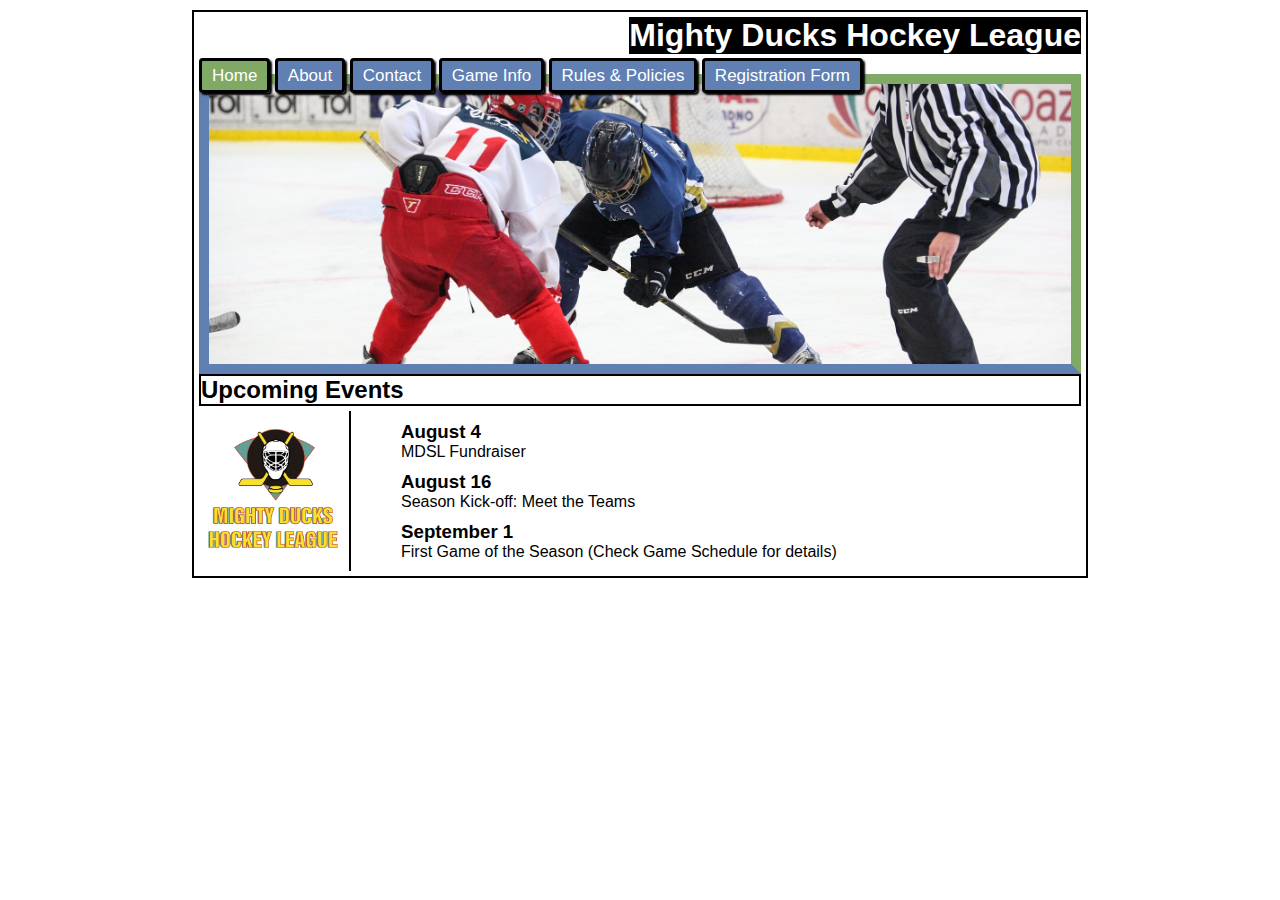
<file: index.html>
<!DOCTYPE html>
<html lang="en">
<head>
    <meta charset="UTF-8">
    <meta name="viewport" content="width=device-width, initial-scale=1.0">
    <link rel="stylesheet" href="styles/mdhl_2.css">
    <title>Mighty Ducks Hockey League</title>
</head>
<body>

        <header>
            <h1>Mighty Ducks Hockey League</h1>
        </header>
            
        <nav>
            <a href="#" style="background-color: #7fa964;">Home</a>
            <a href="./about.html">About</a>
            <a href="./contact.html">Contact</a>
            <a href="./game_info.html">Game Info</a>
            <a href="./rules.html">Rules & Policies</a>
            <a href="./registration.html">Registration Form</a>
            <img class= "banner" src="./images/image1.jpg" alt="Banner Hockey">
        </nav>

            <h2>Upcoming Events</h2>

        <main>
            <aside>
                <img class="logo" src="./images/logo.png" alt="Logo Mighty Ducks Hockey League">
            </aside>
            <section>
                <div class="informacion">
                    <h3>August 4</h3>
                    <p>MDSL Fundraiser</p>
                    <h3>August 16</h3>
                    <p>Season Kick-off: Meet the Teams</p>
                    <h3>September 1</h3>
                    <p>First Game of the Season (Check Game Schedule for details)</p>
                </div>
            </section>
        </main>

</body>
</html>
</file>
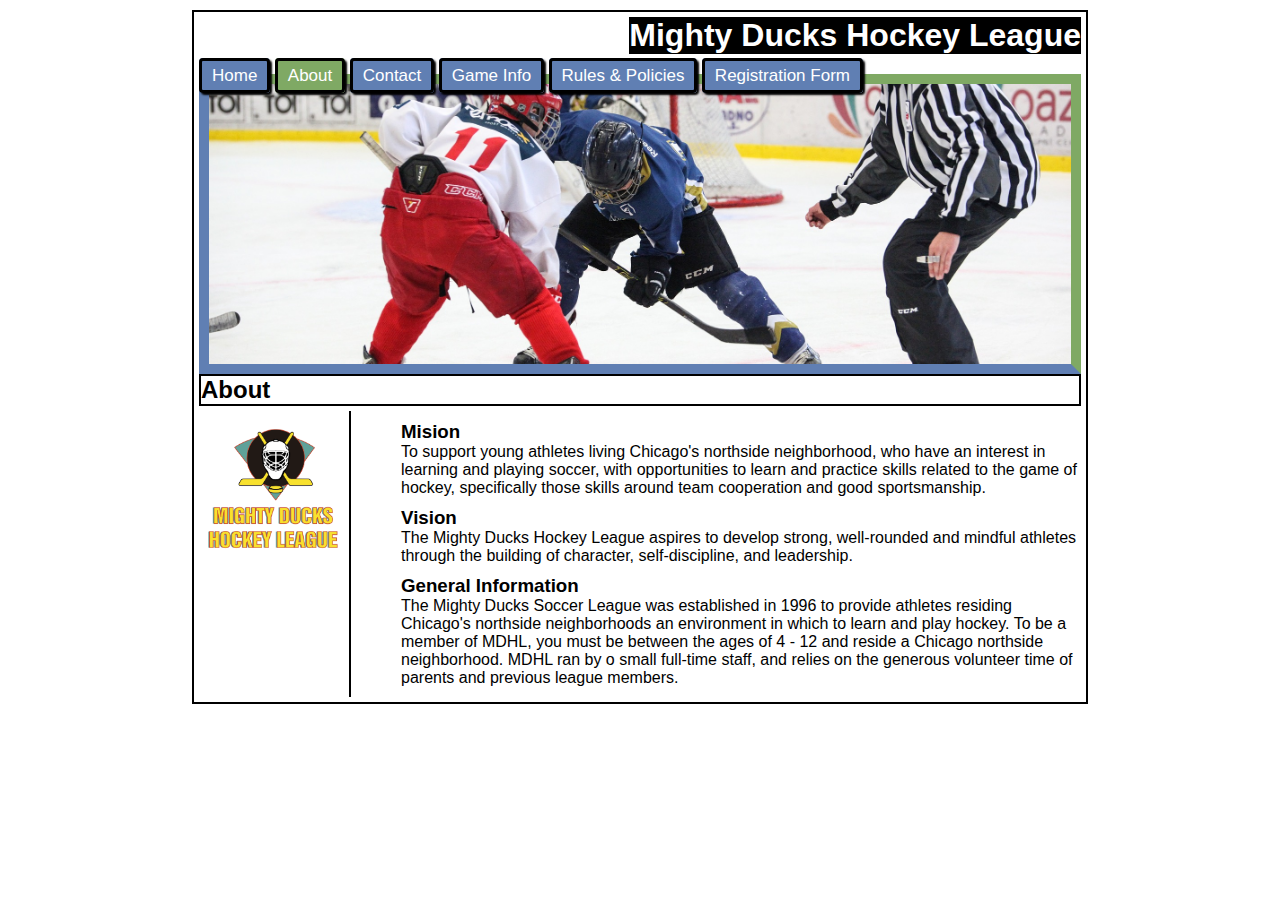
<file: about.html>
<!DOCTYPE html>
<html lang="en">
<head>
    <meta charset="UTF-8">
    <meta name="viewport" content="width=device-width, initial-scale=1.0">
    <link rel="stylesheet" href="styles/mdhl_2.css">
    <title>Mighty Ducks Hockey League</title>
</head>
<body>

    <header>
        <h1>Mighty Ducks Hockey League</h1>
    </header>
        
    <nav>
        <a href="./index.html">Home</a>
        <a href="#" style="background-color: #7fa964;">About</a>
        <a href="./contact.html">Contact</a>
        <a href="./game_info.html">Game Info</a>
        <a href="./rules.html">Rules & Policies</a>
        <a href="./registration.html">Registration Form</a>
        <img class= "banner" src="./images/image1.jpg" alt="Banner Hockey">
    </nav>

        <h2>About</h2>

    <main>
        <aside>
            <img class="logo" src="./images/logo.png" alt="Logo Mighty Ducks Hockey League">
        </aside>
        <section>
            <div class="informacion">
                <h3>Mision</h3>
                <p>To support young athletes living Chicago's northside neighborhood, who have an interest in learning and playing soccer, with opportunities to learn and practice skills related to the game of hockey, specifically those skills around team cooperation and good sportsmanship.</p>
                <h3>Vision</h3>
                <p>The Mighty Ducks Hockey League aspires to develop strong, well-rounded and mindful athletes through the building of character, self-discipline, and leadership.</p>
                <h3>General Information</h3>
                <p>The Mighty Ducks Soccer League was established in 1996 to provide athletes residing Chicago's northside neighborhoods an environment in which to learn and play hockey. To be a member of MDHL, you must be between the ages of 4 - 12 and reside a Chicago northside neighborhood. MDHL ran by o small full-time staff, and relies on the generous volunteer time of parents and previous league members.</p>
            </div>
        </section>
    </main>

</body>
</html>
</file>
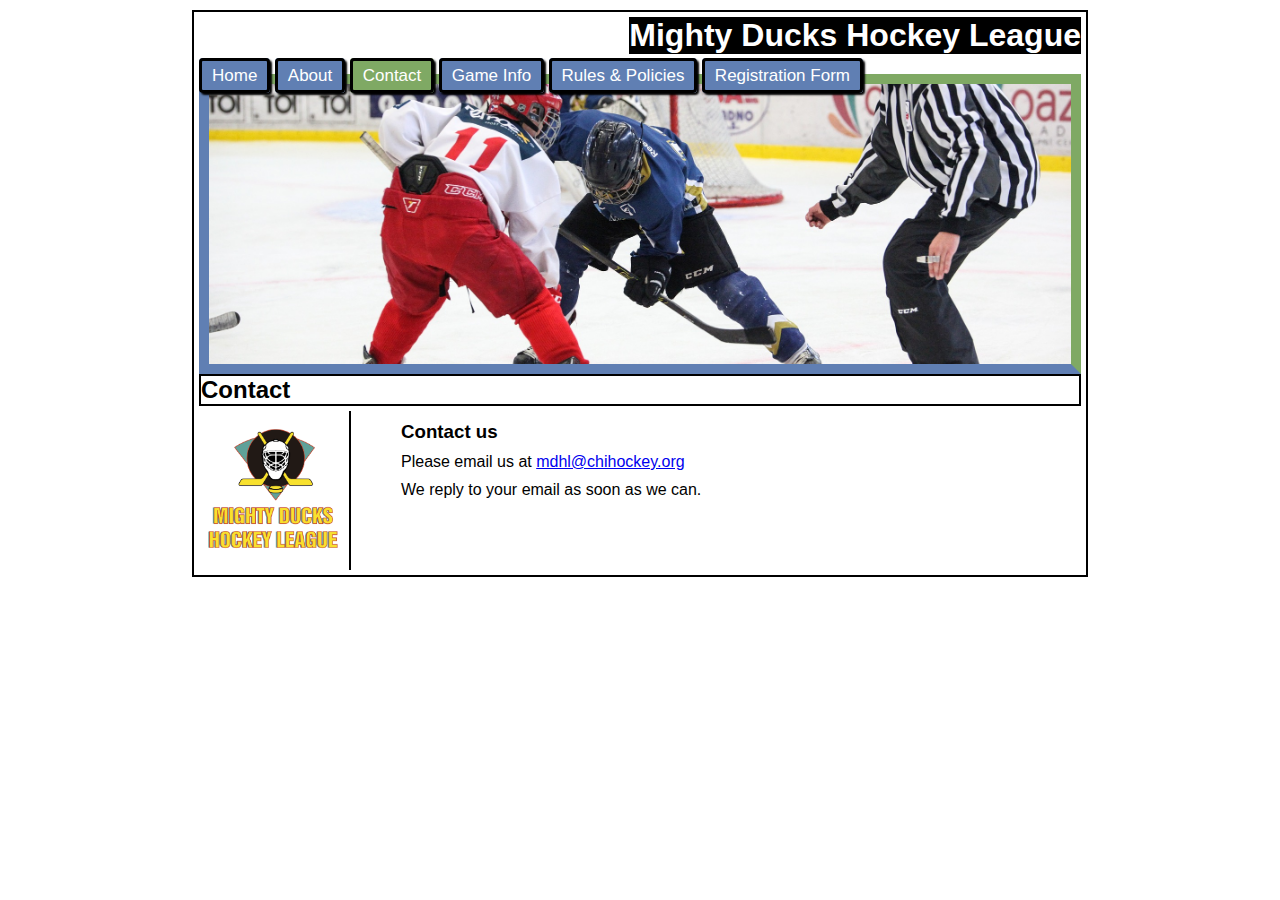
<file: contact.html>
<!DOCTYPE html>
<html lang="en">
<head>
    <meta charset="UTF-8">
    <meta name="viewport" content="width=device-width, initial-scale=1.0">
    <link rel="stylesheet" href="styles/mdhl_2.css">
    <title>Mighty Ducks Hockey League</title>
</head>
<body>

    <header>
        <h1>Mighty Ducks Hockey League</h1>
    </header>
        
    <nav>
        <a href="./index.html">Home</a>
        <a href="./about.html">About</a>
        <a href="#" style="background-color: #7fa964;">Contact</a>
        <a href="./game_info.html">Game Info</a>
        <a href="./rules.html">Rules & Policies</a>
        <a href="./registration.html">Registration Form</a>
        <img class= "banner" src="./images/image1.jpg" alt="Banner Hockey">
    </nav>

        <h2>Contact</h2>

    <main>
        <aside>
            <img class="logo" src="./images/logo.png" alt="Logo Mighty Ducks Hockey League">
        </aside>
        <section>
            <div class="informacion">
                <h3 id="contact">Contact us</h3>
                <p>Please email us at <a href="mailto:mdhl@chihockey.org">mdhl@chihockey.org</a></p>
                <p>We reply to your email as soon as we can.</p>
            </div>
        </section>
    </main>
    
</body>
</html>
</file>
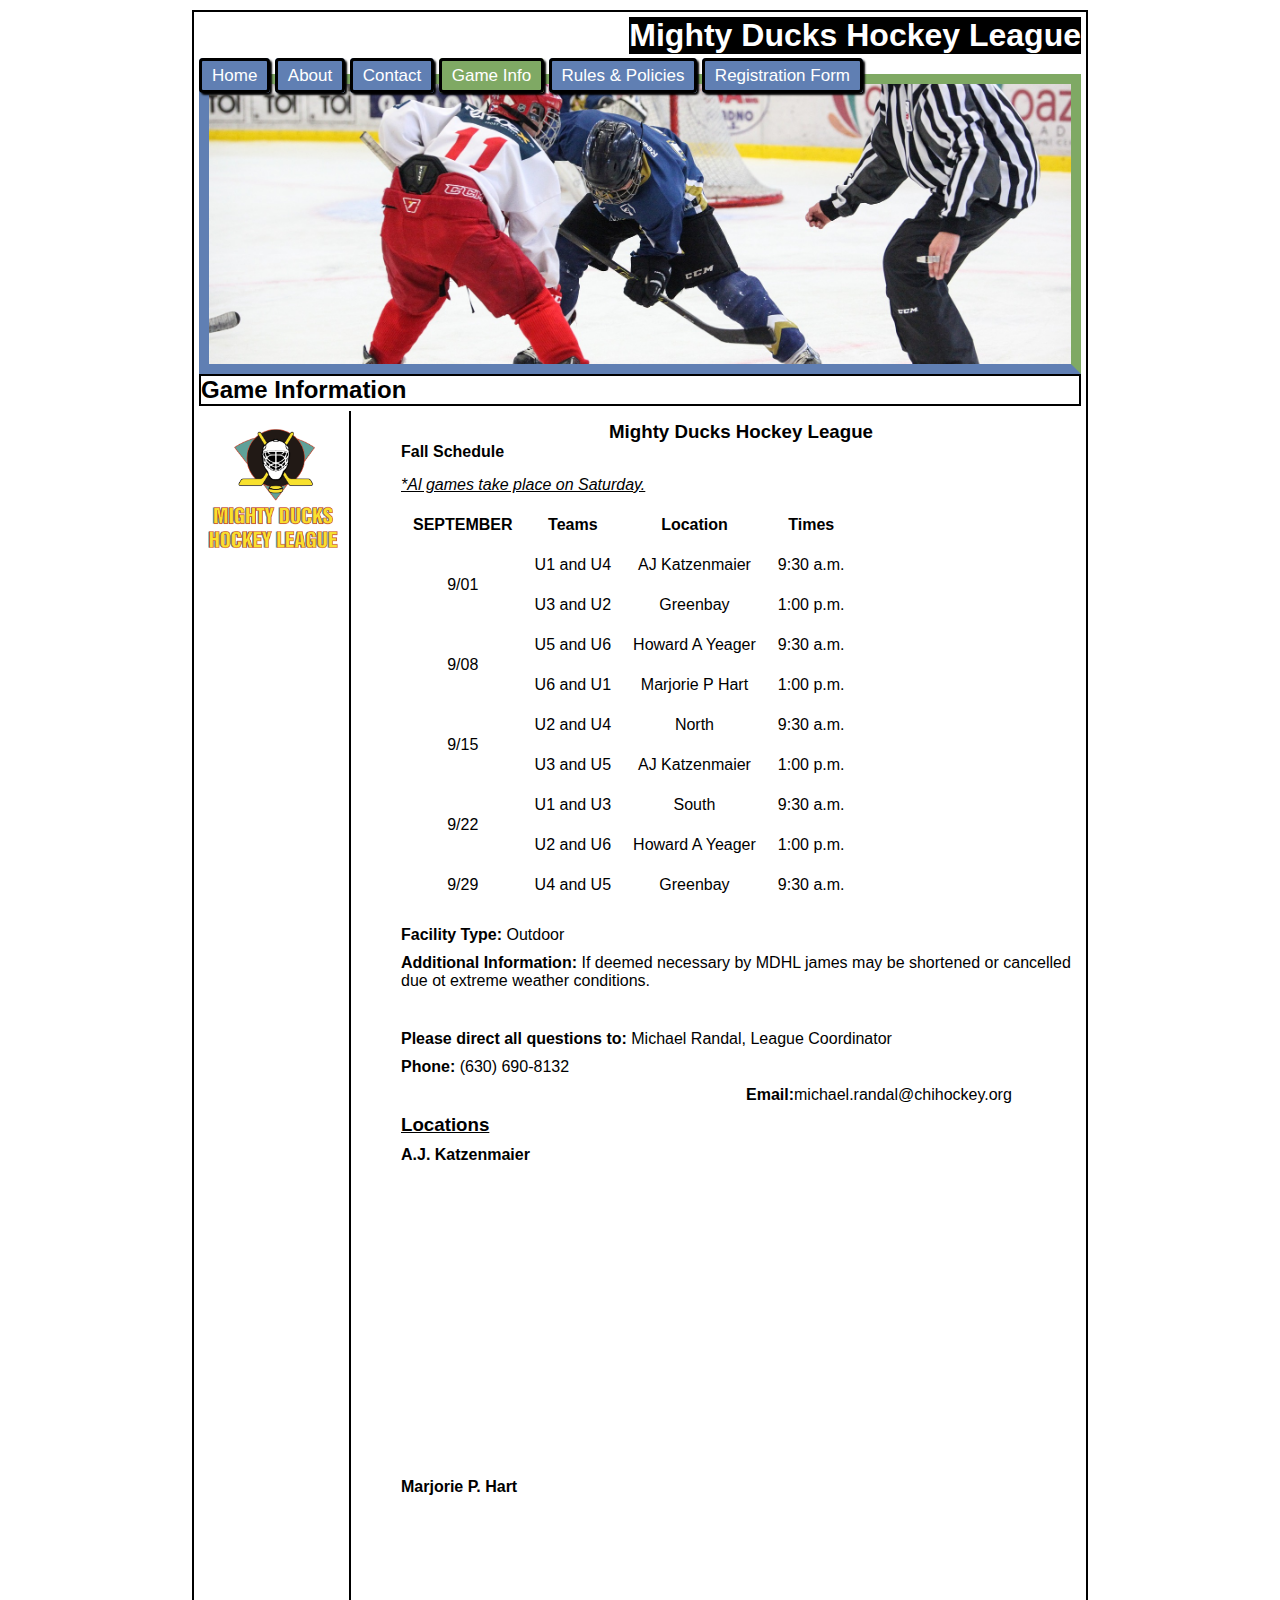
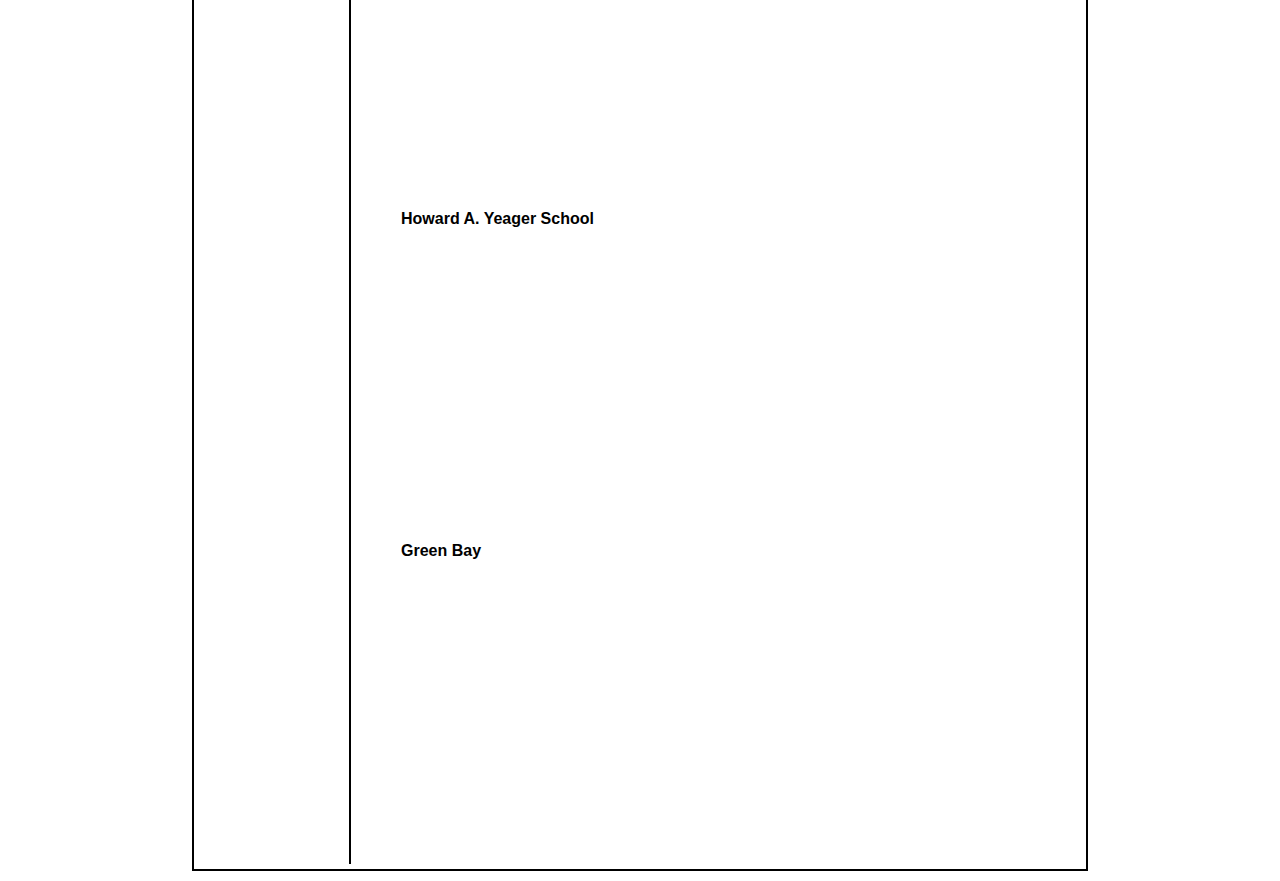
<file: game_info.html>
<!DOCTYPE html>
<html lang="en">
<head>
    <meta charset="UTF-8">
    <meta name="viewport" content="width=device-width, initial-scale=1.0">
    <link rel="stylesheet" href="styles/mdhl_2.css">
    <title>Game Information</title>
</head>
<body>

        <header>
            <h1>Mighty Ducks Hockey League</h1>
        </header>
            
        <nav>
            <a href="./index.html">Home</a>
            <a href="./about.html">About</a>
            <a href="./contact.html">Contact</a>
            <a href="#" style="background-color: #7fa964;">Game Info</a>
            <a href="./rules.html">Rules & Policies</a>
            <a href="./registration.html">Registration Form</a>
            <img class= "banner" src="./images/image1.jpg" alt="Banner Hockey">
        </nav>

            <h2>Game Information</h2>

        <main>
            <aside>
                <img class="logo" src="./images/logo.png" alt="Logo Mighty Ducks Hockey League">
            </aside>
            <section>
                <div class="informacion">
                    <h3 class="rules">Mighty Ducks Hockey League</h3>
                    <h4>Fall Schedule</h4>
                    <p class="game">*Al games take place on Saturday.</p>
                    <table>
                        <tr>
                            <th>SEPTEMBER</th>
                            <th>Teams</th>
                            <th>Location</th>
                            <th>Times</th>
                        </tr>
                        <tr>
                            <td rowspan="2">9/01</td>
                            <td>U1 and U4</td>
                            <td>AJ Katzenmaier</td>
                            <td>9:30 a.m.</td>
                        </tr>
                        <tr>
                            <td>U3 and U2</td>
                            <td>Greenbay</td>
                            <td>1:00 p.m.</td>
                        </tr>
                        <tr>
                            <td rowspan="2">9/08</td>
                            <td>U5 and U6</td>
                            <td>Howard A Yeager</td>
                            <td>9:30 a.m.</td>
                        </tr>
                        <tr>
                            <td>U6 and U1</td>
                            <td>Marjorie P Hart</td>
                            <td>1:00 p.m.</td>
                        </tr>
                        <tr>
                            <td rowspan="2">9/15</td>
                            <td>U2 and U4</td>
                            <td>North</td>
                            <td>9:30 a.m.</td>
                        </tr>
                        <tr>
                            <td>U3 and U5</td>
                            <td>AJ Katzenmaier</td>
                            <td>1:00 p.m.</td>
                        </tr>
                        <tr>
                            <td rowspan="2">9/22</td>
                            <td>U1 and U3</td>
                            <td>South</td>
                            <td>9:30 a.m.</td>
                        </tr>
                        <tr>
                            <td>U2 and U6</td>
                            <td>Howard A Yeager</td>
                            <td>1:00 p.m.</td>
                        </tr>
                        <tr>
                            <td>9/29</td>
                            <td>U4 and U5</td>
                            <td>Greenbay</td>
                            <td>9:30 a.m.</td>
                        </tr>
                    </table>
                    <p><strong>Facility Type:</strong> Outdoor</p>
                    <p><strong>Additional Information:</strong> If deemed necessary by MDHL james may be shortened or cancelled due ot extreme weather conditions.</p>
                    <p class="gamequestion"><strong>Please direct all questions to:</strong> Michael Randal, League Coordinator</p>
                    <p class="gamephone"><strong>Phone:</strong> (630) 690-8132</p>
                    <p class="gameemail"><strong>Email:</strong>michael.randal@chihockey.org</p>
                </div>
                <div>
                    <h3 class="titlemaps">Locations</h3>
                    <h4 class="maps">A.J. Katzenmaier</h4>
                    <iframe src="https://www.google.com/maps/embed?pb=!1m14!1m8!1m3!1d11799.122610124194!2d-87.8628217!3d42.325877!3m2!1i1024!2i768!4f13.1!3m3!1m2!1s0x880f9393cb3cefdb%3A0x62f2d1d35b7eed22!2sA.J.%20Katzenmaier%20Academy!5e0!3m2!1ses-419!2ses!4v1702643365318!5m2!1ses-419!2ses" width="400" height="300" style="border:0;" allowfullscreen="" loading="lazy" referrerpolicy="no-referrer-when-downgrade"></iframe>

                    <h4 class="maps">Marjorie P. Hart</h4>
                    <iframe src="https://www.google.com/maps/embed?pb=!1m14!1m8!1m3!1d11873.159353527837!2d-87.6459727!3d41.9296229!3m2!1i1024!2i768!4f13.1!3m3!1m2!1s0x880fd30f2637f9d7%3A0xdbff5d5dfcfcfa35!2sMarjorie%20P%20Hart%20Elementary!5e0!3m2!1ses-419!2ses!4v1702643609767!5m2!1ses-419!2ses" width="400" height="300" style="border:0;" allowfullscreen="" loading="lazy" referrerpolicy="no-referrer-when-downgrade"></iframe>

                    <h4 class="maps">Howard A. Yeager School</h4>
                    <iframe src="https://www.google.com/maps/embed?pb=!1m14!1m8!1m3!1d11801.080246623287!2d-87.8538811!3d42.3154383!3m2!1i1024!2i768!4f13.1!3m3!1m2!1s0x880feccac26b07c5%3A0x8b51fa5d6efe771a!2sHoward%20A.%20Yeager%20School%20(PRE-K)!5e0!3m2!1ses-419!2ses!4v1702643685918!5m2!1ses-419!2ses" width="400" height="300" style="border:0;" allowfullscreen="" loading="lazy" referrerpolicy="no-referrer-when-downgrade"></iframe>

                    <h4 class="maps">Green Bay</h4>
                    <iframe src="https://www.google.com/maps/embed?pb=!1m14!1m8!1m3!1d11385.28798721593!2d-87.9672617!3d44.4880686!3m2!1i1024!2i768!4f13.1!3m3!1m2!1s0x8802e5c920d03d8d%3A0xc984ec52edd1f56a!2sGreen%20Bay%20Academy!5e0!3m2!1ses-419!2ses!4v1702643763928!5m2!1ses-419!2ses" width="400" height="300" style="border:0;" allowfullscreen="" loading="lazy" referrerpolicy="no-referrer-when-downgrade"></iframe>
                </div>
            </section>
        </main>

</body>
</html>
</file>
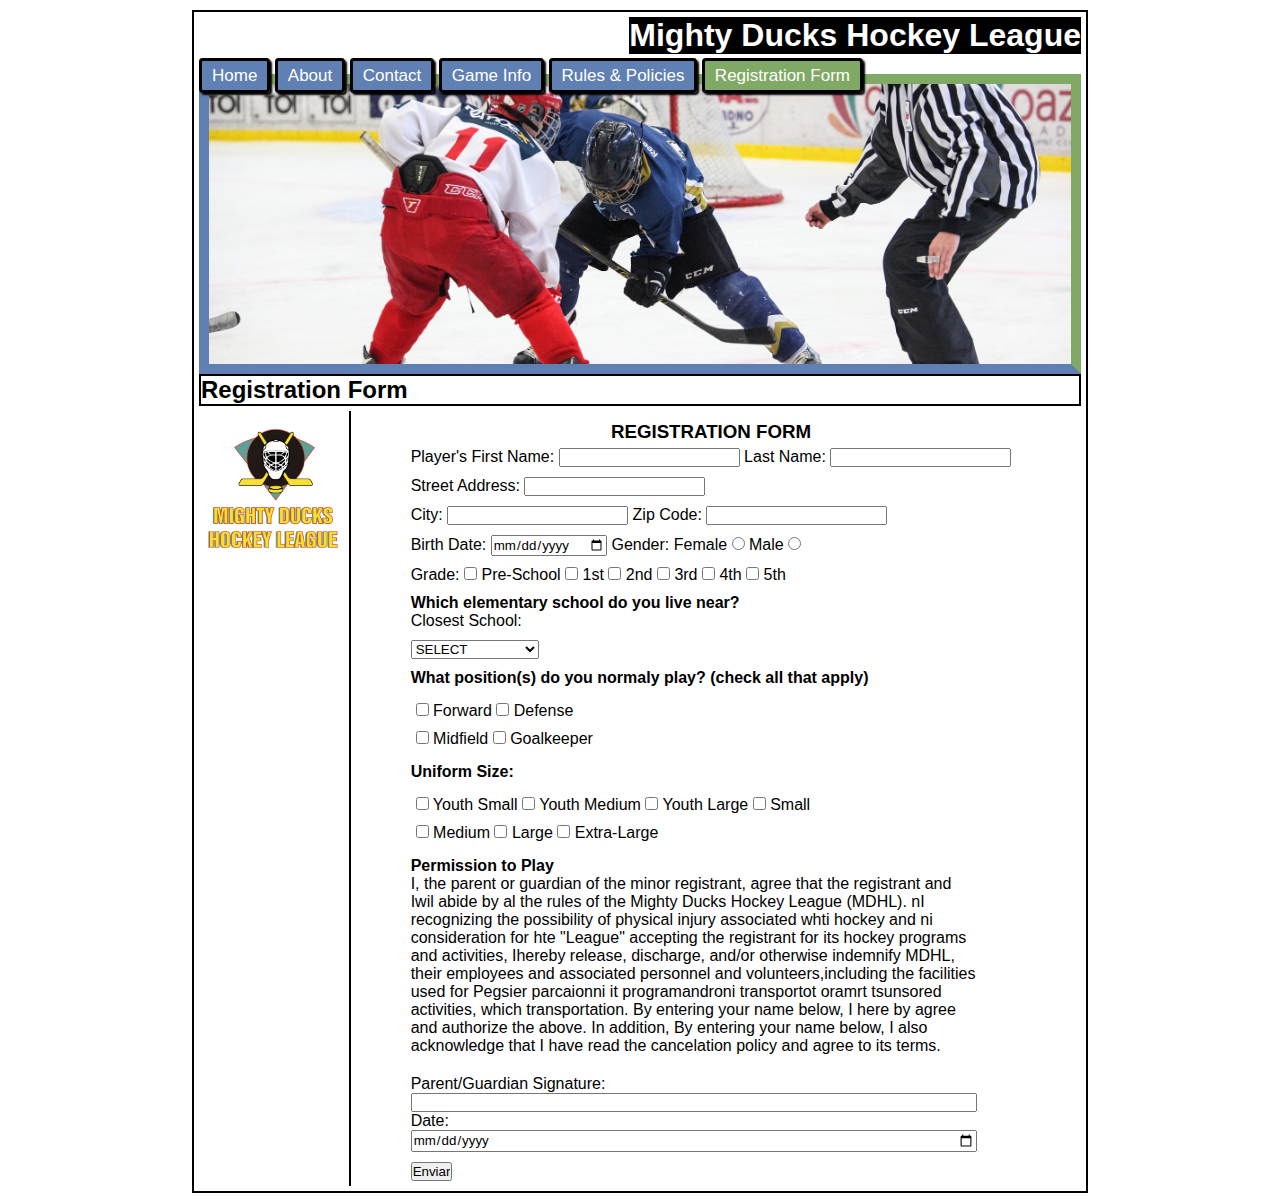
<file: registration.html>
<!DOCTYPE html>
<html lang="en">
<head>
    <meta charset="UTF-8">
    <meta name="viewport" content="width=device-width, initial-scale=1.0">
    <link rel="stylesheet" href="styles/mdhl_2.css">
    <title>Registration Form</title>
</head>
<body>

        <header>
            <h1>Mighty Ducks Hockey League</h1>
        </header>
            
        <nav>
            <a href="./index.html">Home</a>
            <a href="./about.html">About</a>
            <a href="./contact.html">Contact</a>
            <a href="./game_info.html">Game Info</a>
            <a href="./rules.html">Rules & Policies</a>
            <a href="#" style="background-color: #7fa964;">Registration Form</a>
            <img class= "banner" src="./images/image1.jpg" alt="Banner Hockey">
        </nav>

            <h2>Registration Form</h2>

        <main>
            <aside>
                <img class="logo" src="./images/logo.png" alt="Logo Mighty Ducks Hockey League">
            </aside>
            <section>
                <div class="formulario">
                    <div class="informacion">
                        <h3>REGISTRATION FORM</h3>    
                    </div>

                    <div class="form-1">
                        <form action="./show_data.html" method="get">
                            <div class="form-2">
                                <label for="name">Player's First Name:</label>
                                <input type="text" name="firstName" id="name">
                                <label for="lastname">Last Name:</label>
                                <input type="text" name="lastName" id="lastname">
                            </div>
                            <div>
                                <label for="street">Street Address:</label>
                                <input type="text" name="streetAddress" id="street">
                            </div>
                            <div>
                                <label for="city">City:</label>
                                <input type="text" name="city" id="city">
                                <label for="zipcode">Zip Code:</label>
                                <input type="number" name="zipCode" id="zipcode">
                            </div>
                            <div>
                                <label for="birthdate">Birth Date:</label>
                                <input type="date" name="birthdate" id="birthdate">
                                <label for="gender">Gender:</label>
                                <label>Female</label>
                                <input type="radio" name="gender" value="Female">
                                <label>Male</label>
                                <input type="radio" name="gender" value="Male">
                            </div>
                            <div>
                                <label for="grade">Grade:</label>
                                <input type="checkbox" name="grade" id="pre-school" value="pre-school">
                                <label for="pre-school">Pre-School</label>
                                <input type="checkbox" name="grade" id="1st" value="1st">
                                <label for="1st">1st</label>
                                <input type="checkbox" name="grade" id="2nd" value="2nd">
                                <label for="2nd">2nd</label>
                                <input type="checkbox" name="grade" id="3rd" value="3rd">
                                <label for="3rd">3rd</label>
                                <input type="checkbox" name="grade" id="4th" value="4th">
                                <label for="4th">4th</label>
                                <input type="checkbox" name="grade" id="5th" value="5th">
                                <label for="5th">5th</label>                                
                            </div>
                            <div>
                                <h4 class="formtitle">Which elementary school do you live near?</h4>
                                <label for="school">Closest School:</label>
                            </div>
                            <div>
                                <select name="school" id="school">
                                    <option disabled selected>SELECT</option>
                                    <option value="AJ Katzeinmaier">AJ Katzeinmaier</option>
                                    <option value="Greenbay">Greenbay</option>
                                    <option value="Howard A Yeager">Howard A Yeager</option>
                                    <option value="Marjorie P Hart">Marjorie P Hart</option>
                                    <option value="North Elementary">North Elementary</option>
                                    <option value="South Elementary">South Elementary</option>
                                </select>
                            </div>
                            <div>
                                <h4 class="formtitle">What position(s) do you normaly play? (check all that apply)</h4>
                            </div>
                            <div class="form-5">
                                <div>
                                    <input type="checkbox" name="position" id="forward" value="Forward">
                                    <label for="forward">Forward</label>
                                    <input type="checkbox" name="position" id="defense" value="Defense">
                                    <label for="defense">Defense</label>
                                </div>
                                <div>
                                    <input type="checkbox" name="position" id="midfield" value="Midfield">
                                    <label for="midfield">Midfield</label>
                                    <input type="checkbox" name="position" id="goalkeeper" value="Goalkeeper">
                                    <label for="goalkeeper">Goalkeeper</label>
                                </div>
                            </div>
                            <div>
                                <h4 class="formtitle">Uniform Size:</h4>
                            </div>
                            <div class="form-6">
                                <div>
                                    <input type="checkbox" name="uniform" id="ysmall" value="Youth Small">
                                    <label for="ysmall">Youth Small</label>
                                    <input type="checkbox" name="uniform" id="ymedium" value="Youth Medium">
                                    <label for="ymedium">Youth Medium</label>
                                    <input type="checkbox" name="uniform" id="ylarge" value="Youth Large">
                                    <label for="ylarge">Youth Large</label>
                                    <input type="checkbox" name="uniform" id="small" value="Small">
                                    <label for="small">Small</label>
                                </div>
                                <div>
                                    <input type="checkbox" name="uniform" id="medium" value="Medium">
                                    <label for="medium">Medium</label>
                                    <input type="checkbox" name="uniform" id="large" value="Large">
                                    <label for="large">Large</label>
                                    <input type="checkbox" name="uniform" id="elarge" value="Extra-Large">
                                    <label for="elarge">Extra-Large</label>
                                </div>
                            </div>
                            <div class="form-7">
                                <h4 class="formtitle">Permission to Play</h4>
                                <p>I, the parent or guardian of the minor registrant, agree that the registrant and Iwil abide by al the rules of the Mighty Ducks Hockey League (MDHL). nI recognizing the possibility of physical injury associated whti hockey and ni consideration for hte "League" accepting the registrant for its hockey programs and activities, Ihereby release, discharge, and/or otherwise indemnify MDHL, their employees and associated personnel and volunteers,including the facilities used for Pegsier parcaionni it programandroni transportot oramrt tsunsored activities, which transportation.
                                By entering your name below, I here by agree and authorize the above. In addition, By entering your name below, I also acknowledge that I have read the cancelation policy and agree to its terms.</p>
                            </div>
                            <div class="form-8">
                                <label for="signature">Parent/Guardian Signature:</label>
                                <input type="text" name="signature" id="signature">
                                <label for="date">Date:</label>
                                <input type="date" name="date" id="date">
                            </div>
                            <div>
                                <input type="submit" value="Enviar">
                            </div>
                        </form>
                    </div>
                </div>
            </section>
        </main>

</body>
</html>
</file>
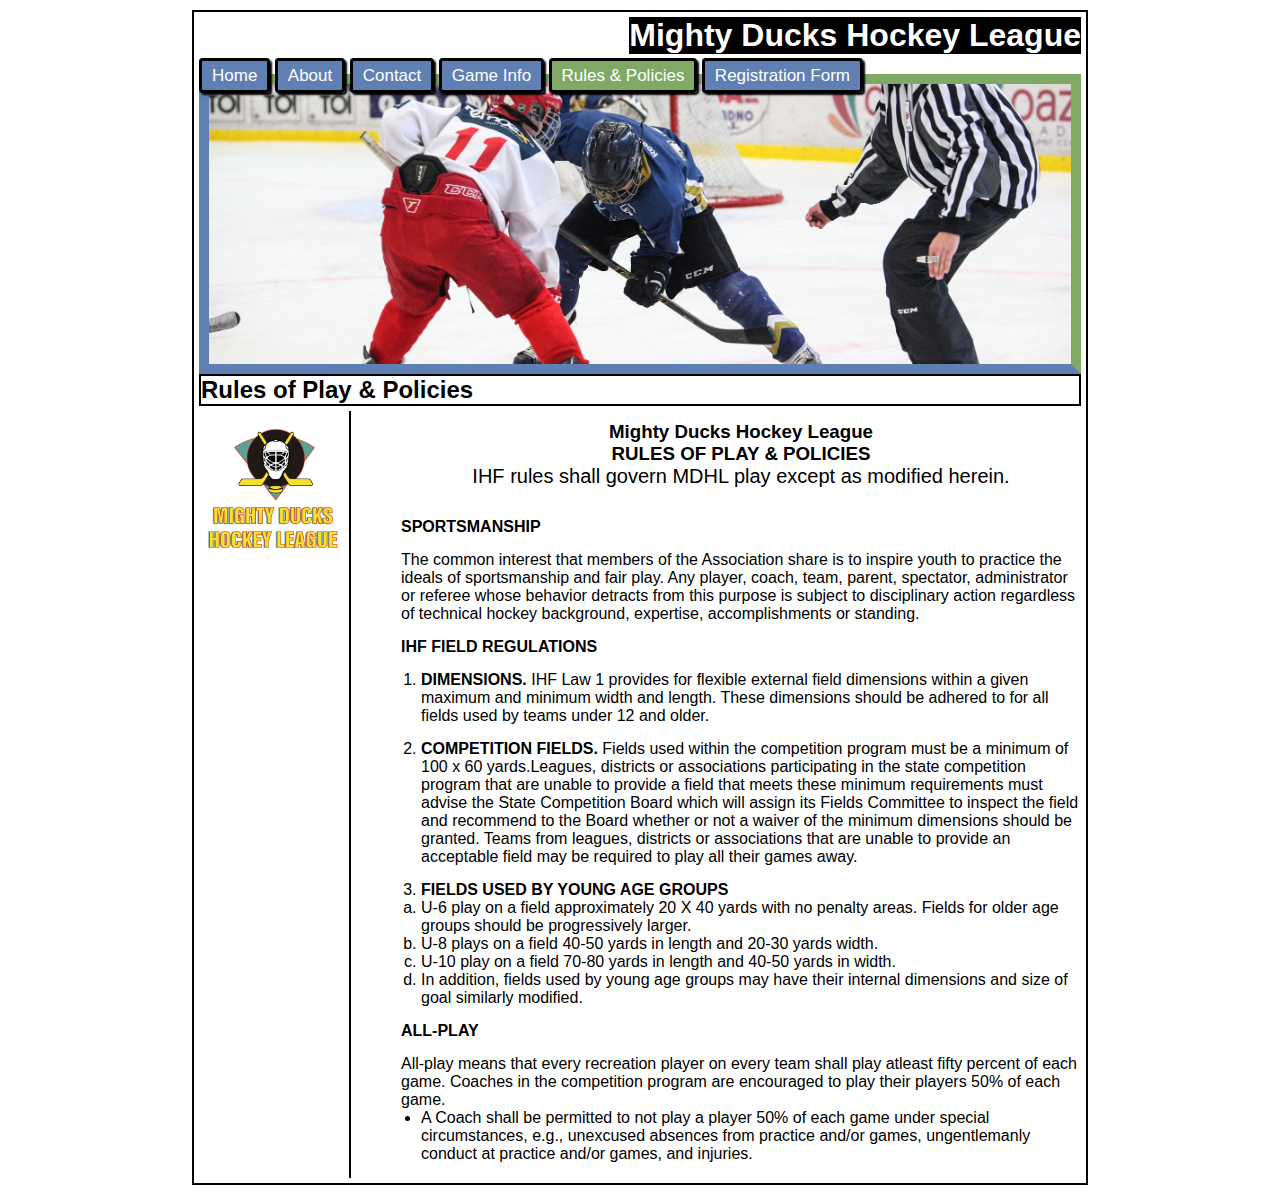
<file: rules.html>
<!DOCTYPE html>
<html lang="en">
<head>
    <meta charset="UTF-8">
    <meta name="viewport" content="width=device-width, initial-scale=1.0">
    <link rel="stylesheet" href="styles/mdhl_2.css">
    <title>Rules of Play & Policies</title>
</head>
<body>

        <header>
            <h1>Mighty Ducks Hockey League</h1>
        </header>
            
        <nav>
            <a href="./index.html">Home</a>
            <a href="./about.html">About</a>
            <a href="./contact.html">Contact</a>
            <a href="./game_info.html">Game Info</a>
            <a href="#" style="background-color: #7fa964;">Rules & Policies</a>
            <a href="./registration.html">Registration Form</a>
            <img class= "banner" src="./images/image1.jpg" alt="Banner Hockey">
        </nav>

            <h2>Rules of Play & Policies</h2>

        <main>
            <aside>
                <img class="logo" src="./images/logo.png" alt="Logo Mighty Ducks Hockey League">
            </aside>
            <section>
                <div class="informacion">
                    <h3 class="rules">Mighty Ducks Hockey League</h3>
                    <h3 class="rules">RULES OF PLAY & POLICIES</h3>
                    <p class="rules titlesize">IHF rules shall govern MDHL play except as modified herein.</p>
                </div>
                <div class="lista">
                    <dl>
                        <dt><strong>SPORTSMANSHIP</strong></dt>
                        <dd>The common interest that members of the Association share is to inspire youth to practice the ideals of sportsmanship and fair play. Any player, coach, team, parent, spectator, administrator or referee whose behavior detracts from this purpose is subject to disciplinary action regardless of technical hockey background, expertise, accomplishments or standing.</dd>
                    </dl>
                    <h4><strong>IHF FIELD REGULATIONS</strong></h4>
                    <ol>
                        <li><strong>DIMENSIONS.</strong> IHF Law 1 provides for flexible external field dimensions within a given maximum and minimum width and length. These dimensions should be adhered to for all fields used by teams under 12 and older.</li>
                        <li><strong>COMPETITION FIELDS.</strong> Fields used within the competition program must be a minimum of 100 x 60 yards.Leagues, districts or associations participating in the state competition program that are unable to provide a field that meets these minimum requirements must advise the State Competition Board which will assign its Fields Committee to inspect the field and recommend to the Board whether or not a waiver of the minimum dimensions should be granted. Teams from leagues, districts or associations that are unable to provide an acceptable field may be required to play all their games away.</li>
                        <li><strong>FIELDS USED BY YOUNG AGE GROUPS</strong>
                               <ol type="a">
                                   <li class="item">U-6 play on a field approximately 20 X 40 yards with no penalty areas. Fields for older age groups should be progressively larger.</li>
                                   <li class="item">U-8 plays on a field 40-50 yards in length and 20-30 yards width.</li>
                                   <li class="item">U-10 play on a field 70-80 yards in length and 40-50 yards in width.</li>
                                   <li class="item">In addition, fields used by young age groups may have their internal dimensions and size of goal similarly modified.</li>
                            </ol>
                        </li>
                    </ol>    
                </div>
                <div>
                    <dl>
                        <dt><strong>ALL-PLAY</strong></dt>
                        <dd>All-play means that every recreation player on every team shall play atleast fifty percent of each game. Coaches in the competition program are encouraged to play their players 50% of each game.
                            <ul>
                                <li>A Coach shall be permitted to not play a player 50% of each game under special circumstances, e.g., unexcused absences from practice and/or games, ungentlemanly conduct at practice and/or games, and injuries.</li>
                            </ul>
                        </dd>
                    </dl>
                </div>
            </section>
        </main>

</body>
</html>
</file>
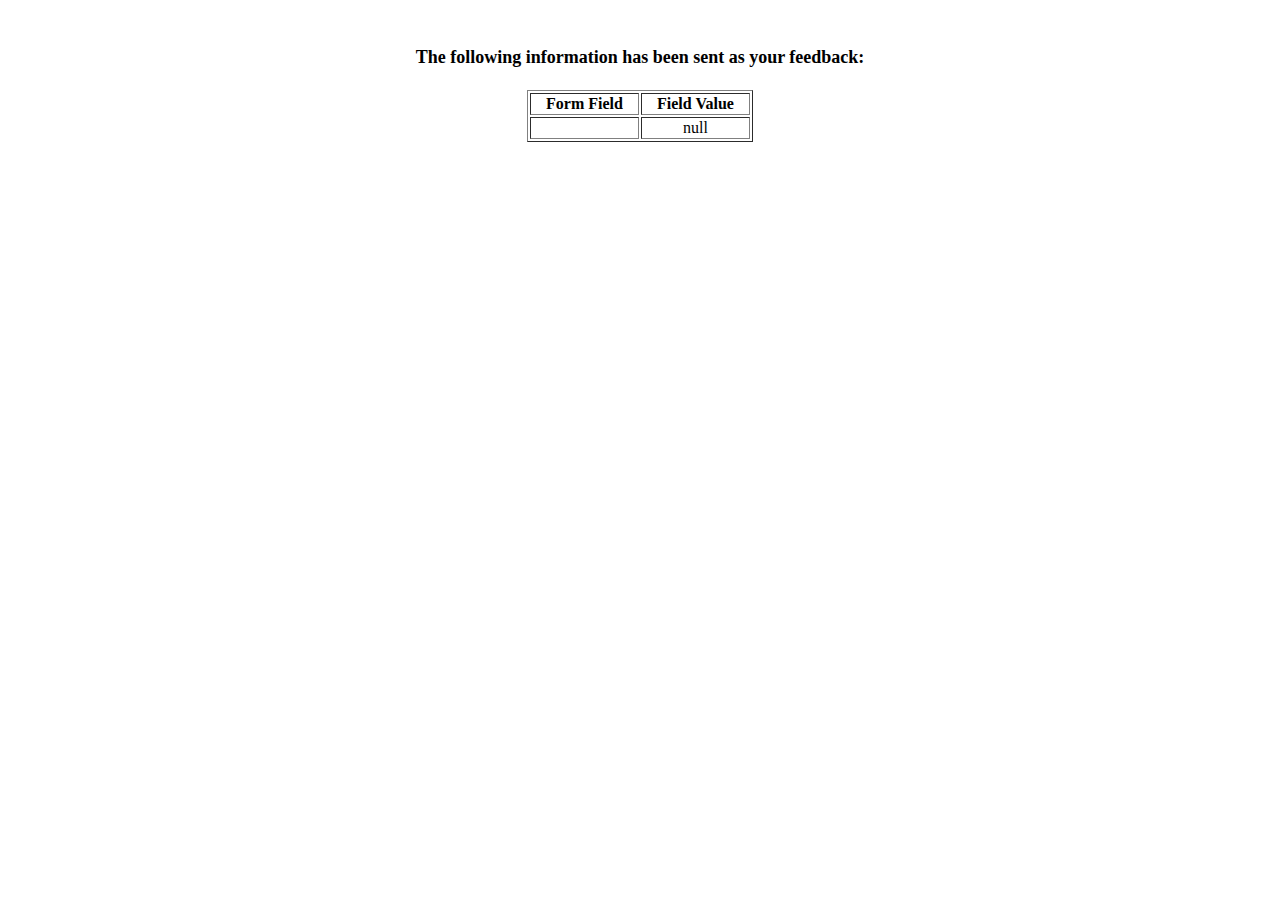
<file: show_data.html>
<html>
<head>
<title>Feedback Sent</title>
</head>
<body>
<p align=center>&nbsp;</p>
<h1 align=center><font size="+1">The following information has been sent as your
  feedback:</font></h1>

<table border="1" align=center width="226">
  <tr>
    <th align="center">Form Field</th>
    <th align="center">Field Value</th>
  </tr>

<script language="javascript">
var args = location.search.substr(1).split('&');
for (var i = 0; i < args.length; ++i) {
  var parts = args[i].split('=');
  if (parts != null) {
    var field = parts[0];
    var value = parts[1];
    if (value == null) {
      value = "null"
    }
    else {
      value = '"' + unescape(value.replace(/\+/g, ' ')) + '"';
    }

    document.writeln('<tr><td align="center">' + field + '</td>');
    document.writeln('<td align="center">' + value + '</td></tr>');
  }
}
</script>

<noscript>
<tr><td>
<p>You need to turn on Javascript in your browser.</p>

<p>In Microsoft Internet Explorer 4 or greater:</p>
<ul>
<li>From the "Tools" menu (in IE 4, it's the "View" menu), select "Internet Options".</li>
<li>Click on the "Security" tab.</li>
<li>Click on the "Custom Level" button. (In IE 4, select "Custom"
and then click on "Settings...".)</li>
<li>Under "Active scripting" make sure "Enable" is selected.</li>
</ul>

<p>In Netscape version 4 or greater:</p>
<ul>
<li>From the <b>Edit</b> menu, select <b>Preferences</b>.</li>
<li>In the <b>Category</b> list on the left, click on the word "Advanced".</li>
<li>In the panel on the right, make sure "Enable JavaScript" is checked.</li>
<li>Click the <b>OK</b> button.</li>
</ul>

</td></tr>
</noscript>

</table>
</body>
</html>
</file>
<file: styles/mdhl_2.css>
*{
    margin: 0;
    padding: 0;
    box-sizing: border-box;
    font-family: Arial, Helvetica, sans-serif;
}

body{
    width: 70vw;
    margin: 10px auto;
    border: 2px solid black;
    padding: 5px;
}

header{
    display: flex;
    justify-content: end;
}

h1{
    position: relative;
    background-color: black;
    color: white;
}

.banner{
    object-fit: cover;
    object-position: center;
    width: 100%;
    height: 300px;
    border-style: solid;
    border-top-color: #7fa964;
    border-right-color: #7fa964;
    border-bottom-color: #607fb3;
    border-left-color: #607fb3;
    border-width: 10px;
    position: relative;
    z-index: 1;
    display: block;
}

nav a {
    padding: 5px 10px;
    border-radius: 4px;
    color: #ffffff;
    background: #607fb3;
    position: relative;
    font-size: 17px;
    box-shadow: 2px 2px 2px black;
    text-decoration: none;
    border-style: solid;
    border-color: black;
    z-index: 2;
    top: 12px;
}
   
nav a:hover {
    color: #e8e8e8;
    background-color: #7fa964;
}

h2{
    border: 2px solid black;
    text-align: start;
}

aside{
    border-right: 2px solid black;
    margin-top: 5px;
}

.logo{
    width: 150px;
}

main{
    display: flex;
    gap: 50px;
}

.informacion{
    margin-top: 15px;
}

p{
    padding-bottom: 10px;
}

#contact{
    margin-bottom: 10px;
}

.rules{
    text-align: center;
}

.titlesize{
    font-size: 20px;
}

.game{
    text-decoration: underline;
    font-style: italic;
}

.gamephone{
    display: inline-block;
}

.gameemail{
    display: inline-block;
    margin-left: 345px;
}

.gamequestion{
    margin-top: 30px;
}

.lista{
    margin-top: 20px;
}

dd,dt,li{
    margin-bottom: 15px;
}

.item{
    margin: 0;
}

li{
    margin-left: 20px;
}

tr,th,td{
    padding: 10px;
}

table{
    margin-bottom: 20px;
    text-align: center;
}

h4{
    margin-bottom: 15px;
}

.formtitle{
    margin-bottom: 0;
}

.form-7{
    width: 45vw;
}

.form-8{
    display: flex;
    flex-direction: column;
    width: 45vw;
}

.maps{
    margin-bottom: 0;
    margin-top: 10px;
}

.titlemaps{
    text-decoration: underline;
}

.formulario{
    width: 620px;
    display: flex;
    flex-direction: column;
    align-items: center;
}

.form-1 div{
    padding: 5px;
}
</file>
